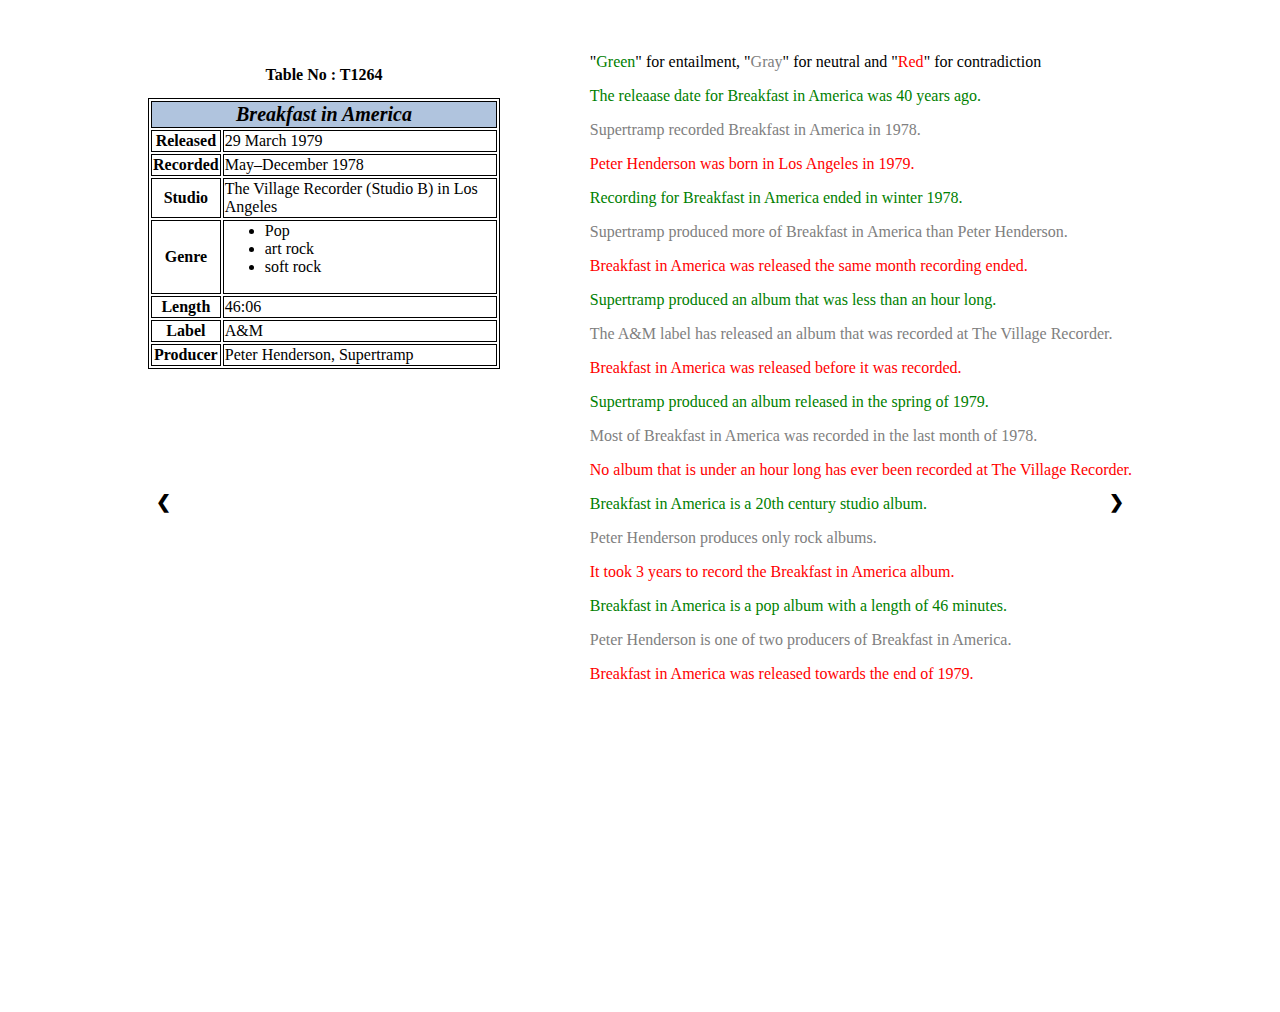
<file: explore.html>
<!DOCTYPE html>
<html>
<head>
<meta name="viewport" content="width=device-width, initial-scale=1">
<style>
* {box-sizing: border-box}
body {font-family: Verdana, sans-serif; margin:0}
.mySlides {display: none}
img {vertical-align: middle;}

/* Slideshow container */
.slideshow-container {
  max-width: 1000px;
  position: relative;
  margin: auto;
}

/* Next & previous buttons */
.prev, .next {
  cursor: pointer;
  position: absolute;
  top: 50%;
  width: auto;
  height:auto;
  padding: 16px;
  margin-top: -22px;
  color: black;
  font-weight: bold;
  font-size: 18px;
  transition: 0.6s ease;
  border-radius: 0 3px 3px 0;
  user-select: none;
}

/* Position the "next button" to the right */
.next {
  right: 0;
  border-radius: 3px 0 0 3px;
}

/* On hover, add a black background color with a little bit see-through */
.prev:hover, .next:hover {
  background-color: white;
  color: black;
}

/* Caption text */
.text {
  color: black;
  font-size: 25px;
  padding: 8px 12px;
  margin-top: 25px;
  position: top;
  bottom: 8px;
  width: 100%;
  text-align: center;
}

/* Number text (1/3 etc) */
.numbertext {
  color: #f2f2f2;
  font-size: 12px;
  padding: 8px 12px;
  position: absolute;
  top: 0;
}

/* The dots/bullets/indicators */
.dotinactive {
  cursor: pointer;
  height: 15px;
  width: 15px;
  margin: 0 2px;
  background-color: #bbb;
  border-radius: 50%;
  display: inline-block;
  transition: background-color 0.6s ease;
}

.active, .dot:hover {
  background-color: #717171;
}

/* Fading animation */
.fadenoton {
  -webkit-animation-name: fade;
  -webkit-animation-duration: 1.5s;
  animation-name: fade;
  animation-duration: 1.5s;
}

@-webkit-keyframes fade {
  from {opacity: .4} 
  to {opacity: 1}
}

@keyframes fade {
  from {opacity: .4} 
  to {opacity: 1}
}

/* On smaller screens, decrease text size */
@media only screen and (max-width: 300px) {
  .prev, .next,.text {font-size: 11px}
}
</style>
</head>
<body>

<div class="slideshow-container">

<div class='mySlides fade'><iframe src='data/T1264.html'frameborder='0'style='position: relative; height: 100vh; width:100%; margin: 5vh 0%;  '></iframe></div>
<div class='mySlides fade'><iframe src='data/T1252.html'frameborder='0'style='position: relative; height: 100vh; width:100%; margin: 5vh 0%;  '></iframe></div>
<div class='mySlides fade'><iframe src='data/T927.html'frameborder='0'style='position: relative; height: 100vh; width:100%; margin: 5vh 0%;  '></iframe></div>
<div class='mySlides fade'><iframe src='data/T1967.html'frameborder='0'style='position: relative; height: 100vh; width:100%; margin: 5vh 0%;  '></iframe></div>
<div class='mySlides fade'><iframe src='data/T1601.html'frameborder='0'style='position: relative; height: 100vh; width:100%; margin: 5vh 0%;  '></iframe></div>
<div class='mySlides fade'><iframe src='data/T89.html'frameborder='0'style='position: relative; height: 100vh; width:100%; margin: 5vh 0%;  '></iframe></div>
<div class='mySlides fade'><iframe src='data/T2401.html'frameborder='0'style='position: relative; height: 100vh; width:100%; margin: 5vh 0%;  '></iframe></div>
<div class='mySlides fade'><iframe src='data/T1176.html'frameborder='0'style='position: relative; height: 100vh; width:100%; margin: 5vh 0%;  '></iframe></div>
<div class='mySlides fade'><iframe src='data/T1206.html'frameborder='0'style='position: relative; height: 100vh; width:100%; margin: 5vh 0%;  '></iframe></div>
<div class='mySlides fade'><iframe src='data/T858.html'frameborder='0'style='position: relative; height: 100vh; width:100%; margin: 5vh 0%;  '></iframe></div>
<div class='mySlides fade'><iframe src='data/T2215.html'frameborder='0'style='position: relative; height: 100vh; width:100%; margin: 5vh 0%;  '></iframe></div>
<div class='mySlides fade'><iframe src='data/T2473.html'frameborder='0'style='position: relative; height: 100vh; width:100%; margin: 5vh 0%;  '></iframe></div>
<div class='mySlides fade'><iframe src='data/T2372.html'frameborder='0'style='position: relative; height: 100vh; width:100%; margin: 5vh 0%;  '></iframe></div>
<div class='mySlides fade'><iframe src='data/T2171.html'frameborder='0'style='position: relative; height: 100vh; width:100%; margin: 5vh 0%;  '></iframe></div>
<div class='mySlides fade'><iframe src='data/T1836.html'frameborder='0'style='position: relative; height: 100vh; width:100%; margin: 5vh 0%;  '></iframe></div>
<div class='mySlides fade'><iframe src='data/T1969.html'frameborder='0'style='position: relative; height: 100vh; width:100%; margin: 5vh 0%;  '></iframe></div>
<div class='mySlides fade'><iframe src='data/T303.html'frameborder='0'style='position: relative; height: 100vh; width:100%; margin: 5vh 0%;  '></iframe></div>
<div class='mySlides fade'><iframe src='data/T1048.html'frameborder='0'style='position: relative; height: 100vh; width:100%; margin: 5vh 0%;  '></iframe></div>
<div class='mySlides fade'><iframe src='data/T1370.html'frameborder='0'style='position: relative; height: 100vh; width:100%; margin: 5vh 0%;  '></iframe></div>
<div class='mySlides fade'><iframe src='data/T2507.html'frameborder='0'style='position: relative; height: 100vh; width:100%; margin: 5vh 0%;  '></iframe></div>
<div class='mySlides fade'><iframe src='data/T819.html'frameborder='0'style='position: relative; height: 100vh; width:100%; margin: 5vh 0%;  '></iframe></div>
<div class='mySlides fade'><iframe src='data/T2447.html'frameborder='0'style='position: relative; height: 100vh; width:100%; margin: 5vh 0%;  '></iframe></div>
<div class='mySlides fade'><iframe src='data/T1001.html'frameborder='0'style='position: relative; height: 100vh; width:100%; margin: 5vh 0%;  '></iframe></div>
<div class='mySlides fade'><iframe src='data/T711.html'frameborder='0'style='position: relative; height: 100vh; width:100%; margin: 5vh 0%;  '></iframe></div>
<div class='mySlides fade'><iframe src='data/T565.html'frameborder='0'style='position: relative; height: 100vh; width:100%; margin: 5vh 0%;  '></iframe></div>
<div class='mySlides fade'><iframe src='data/T485.html'frameborder='0'style='position: relative; height: 100vh; width:100%; margin: 5vh 0%;  '></iframe></div>
<div class='mySlides fade'><iframe src='data/T553.html'frameborder='0'style='position: relative; height: 100vh; width:100%; margin: 5vh 0%;  '></iframe></div>
<div class='mySlides fade'><iframe src='data/T790.html'frameborder='0'style='position: relative; height: 100vh; width:100%; margin: 5vh 0%;  '></iframe></div>
<div class='mySlides fade'><iframe src='data/T501.html'frameborder='0'style='position: relative; height: 100vh; width:100%; margin: 5vh 0%;  '></iframe></div>
<div class='mySlides fade'><iframe src='data/T2561.html'frameborder='0'style='position: relative; height: 100vh; width:100%; margin: 5vh 0%;  '></iframe></div>
<div class='mySlides fade'><iframe src='data/T533.html'frameborder='0'style='position: relative; height: 100vh; width:100%; margin: 5vh 0%;  '></iframe></div>
<div class='mySlides fade'><iframe src='data/T1432.html'frameborder='0'style='position: relative; height: 100vh; width:100%; margin: 5vh 0%;  '></iframe></div>
<div class='mySlides fade'><iframe src='data/T774.html'frameborder='0'style='position: relative; height: 100vh; width:100%; margin: 5vh 0%;  '></iframe></div>
<div class='mySlides fade'><iframe src='data/T1435.html'frameborder='0'style='position: relative; height: 100vh; width:100%; margin: 5vh 0%;  '></iframe></div>
<div class='mySlides fade'><iframe src='data/T1707.html'frameborder='0'style='position: relative; height: 100vh; width:100%; margin: 5vh 0%;  '></iframe></div>
<div class='mySlides fade'><iframe src='data/T822.html'frameborder='0'style='position: relative; height: 100vh; width:100%; margin: 5vh 0%;  '></iframe></div>
<div class='mySlides fade'><iframe src='data/T1494.html'frameborder='0'style='position: relative; height: 100vh; width:100%; margin: 5vh 0%;  '></iframe></div>
<div class='mySlides fade'><iframe src='data/T595.html'frameborder='0'style='position: relative; height: 100vh; width:100%; margin: 5vh 0%;  '></iframe></div>
<div class='mySlides fade'><iframe src='data/T1493.html'frameborder='0'style='position: relative; height: 100vh; width:100%; margin: 5vh 0%;  '></iframe></div>
<div class='mySlides fade'><iframe src='data/T2173.html'frameborder='0'style='position: relative; height: 100vh; width:100%; margin: 5vh 0%;  '></iframe></div>
<div class='mySlides fade'><iframe src='data/T520.html'frameborder='0'style='position: relative; height: 100vh; width:100%; margin: 5vh 0%;  '></iframe></div>
<div class='mySlides fade'><iframe src='data/T1703.html'frameborder='0'style='position: relative; height: 100vh; width:100%; margin: 5vh 0%;  '></iframe></div>
<div class='mySlides fade'><iframe src='data/T1691.html'frameborder='0'style='position: relative; height: 100vh; width:100%; margin: 5vh 0%;  '></iframe></div>
<div class='mySlides fade'><iframe src='data/T2074.html'frameborder='0'style='position: relative; height: 100vh; width:100%; margin: 5vh 0%;  '></iframe></div>
<div class='mySlides fade'><iframe src='data/T2072.html'frameborder='0'style='position: relative; height: 100vh; width:100%; margin: 5vh 0%;  '></iframe></div>
<div class='mySlides fade'><iframe src='data/T292.html'frameborder='0'style='position: relative; height: 100vh; width:100%; margin: 5vh 0%;  '></iframe></div>
<div class='mySlides fade'><iframe src='data/T1386.html'frameborder='0'style='position: relative; height: 100vh; width:100%; margin: 5vh 0%;  '></iframe></div>
<div class='mySlides fade'><iframe src='data/T2604.html'frameborder='0'style='position: relative; height: 100vh; width:100%; margin: 5vh 0%;  '></iframe></div>
<div class='mySlides fade'><iframe src='data/T33.html'frameborder='0'style='position: relative; height: 100vh; width:100%; margin: 5vh 0%;  '></iframe></div>
<div class='mySlides fade'><iframe src='data/T2159.html'frameborder='0'style='position: relative; height: 100vh; width:100%; margin: 5vh 0%;  '></iframe></div>
<div class='mySlides fade'><iframe src='data/T381.html'frameborder='0'style='position: relative; height: 100vh; width:100%; margin: 5vh 0%;  '></iframe></div>
<div class='mySlides fade'><iframe src='data/T2311.html'frameborder='0'style='position: relative; height: 100vh; width:100%; margin: 5vh 0%;  '></iframe></div>
<div class='mySlides fade'><iframe src='data/T663.html'frameborder='0'style='position: relative; height: 100vh; width:100%; margin: 5vh 0%;  '></iframe></div>
<div class='mySlides fade'><iframe src='data/T583.html'frameborder='0'style='position: relative; height: 100vh; width:100%; margin: 5vh 0%;  '></iframe></div>
<div class='mySlides fade'><iframe src='data/T2566.html'frameborder='0'style='position: relative; height: 100vh; width:100%; margin: 5vh 0%;  '></iframe></div>
<div class='mySlides fade'><iframe src='data/T1295.html'frameborder='0'style='position: relative; height: 100vh; width:100%; margin: 5vh 0%;  '></iframe></div>
<div class='mySlides fade'><iframe src='data/T1126.html'frameborder='0'style='position: relative; height: 100vh; width:100%; margin: 5vh 0%;  '></iframe></div>
<div class='mySlides fade'><iframe src='data/T508.html'frameborder='0'style='position: relative; height: 100vh; width:100%; margin: 5vh 0%;  '></iframe></div>
<div class='mySlides fade'><iframe src='data/T2418.html'frameborder='0'style='position: relative; height: 100vh; width:100%; margin: 5vh 0%;  '></iframe></div>
<div class='mySlides fade'><iframe src='data/T86.html'frameborder='0'style='position: relative; height: 100vh; width:100%; margin: 5vh 0%;  '></iframe></div>
<div class='mySlides fade'><iframe src='data/T306.html'frameborder='0'style='position: relative; height: 100vh; width:100%; margin: 5vh 0%;  '></iframe></div>
<div class='mySlides fade'><iframe src='data/T2065.html'frameborder='0'style='position: relative; height: 100vh; width:100%; margin: 5vh 0%;  '></iframe></div>
<div class='mySlides fade'><iframe src='data/T2190.html'frameborder='0'style='position: relative; height: 100vh; width:100%; margin: 5vh 0%;  '></iframe></div>
<div class='mySlides fade'><iframe src='data/T2550.html'frameborder='0'style='position: relative; height: 100vh; width:100%; margin: 5vh 0%;  '></iframe></div>
<div class='mySlides fade'><iframe src='data/T420.html'frameborder='0'style='position: relative; height: 100vh; width:100%; margin: 5vh 0%;  '></iframe></div>
<div class='mySlides fade'><iframe src='data/T538.html'frameborder='0'style='position: relative; height: 100vh; width:100%; margin: 5vh 0%;  '></iframe></div>
<div class='mySlides fade'><iframe src='data/T2515.html'frameborder='0'style='position: relative; height: 100vh; width:100%; margin: 5vh 0%;  '></iframe></div>
<div class='mySlides fade'><iframe src='data/T1553.html'frameborder='0'style='position: relative; height: 100vh; width:100%; margin: 5vh 0%;  '></iframe></div>
<div class='mySlides fade'><iframe src='data/T1338.html'frameborder='0'style='position: relative; height: 100vh; width:100%; margin: 5vh 0%;  '></iframe></div>
<div class='mySlides fade'><iframe src='data/T1541.html'frameborder='0'style='position: relative; height: 100vh; width:100%; margin: 5vh 0%;  '></iframe></div>
<div class='mySlides fade'><iframe src='data/T1274.html'frameborder='0'style='position: relative; height: 100vh; width:100%; margin: 5vh 0%;  '></iframe></div>
<div class='mySlides fade'><iframe src='data/T2279.html'frameborder='0'style='position: relative; height: 100vh; width:100%; margin: 5vh 0%;  '></iframe></div>
<div class='mySlides fade'><iframe src='data/T1146.html'frameborder='0'style='position: relative; height: 100vh; width:100%; margin: 5vh 0%;  '></iframe></div>
<div class='mySlides fade'><iframe src='data/T370.html'frameborder='0'style='position: relative; height: 100vh; width:100%; margin: 5vh 0%;  '></iframe></div>
<div class='mySlides fade'><iframe src='data/T717.html'frameborder='0'style='position: relative; height: 100vh; width:100%; margin: 5vh 0%;  '></iframe></div>
<div class='mySlides fade'><iframe src='data/T1319.html'frameborder='0'style='position: relative; height: 100vh; width:100%; margin: 5vh 0%;  '></iframe></div>
<div class='mySlides fade'><iframe src='data/T138.html'frameborder='0'style='position: relative; height: 100vh; width:100%; margin: 5vh 0%;  '></iframe></div>
<div class='mySlides fade'><iframe src='data/T1659.html'frameborder='0'style='position: relative; height: 100vh; width:100%; margin: 5vh 0%;  '></iframe></div>
<div class='mySlides fade'><iframe src='data/T882.html'frameborder='0'style='position: relative; height: 100vh; width:100%; margin: 5vh 0%;  '></iframe></div>
<div class='mySlides fade'><iframe src='data/T2574.html'frameborder='0'style='position: relative; height: 100vh; width:100%; margin: 5vh 0%;  '></iframe></div>
<div class='mySlides fade'><iframe src='data/T471.html'frameborder='0'style='position: relative; height: 100vh; width:100%; margin: 5vh 0%;  '></iframe></div>
<div class='mySlides fade'><iframe src='data/T2185.html'frameborder='0'style='position: relative; height: 100vh; width:100%; margin: 5vh 0%;  '></iframe></div>
<div class='mySlides fade'><iframe src='data/T1091.html'frameborder='0'style='position: relative; height: 100vh; width:100%; margin: 5vh 0%;  '></iframe></div>
<div class='mySlides fade'><iframe src='data/T592.html'frameborder='0'style='position: relative; height: 100vh; width:100%; margin: 5vh 0%;  '></iframe></div>
<div class='mySlides fade'><iframe src='data/T1628.html'frameborder='0'style='position: relative; height: 100vh; width:100%; margin: 5vh 0%;  '></iframe></div>
<div class='mySlides fade'><iframe src='data/T1007.html'frameborder='0'style='position: relative; height: 100vh; width:100%; margin: 5vh 0%;  '></iframe></div>
<div class='mySlides fade'><iframe src='data/T1474.html'frameborder='0'style='position: relative; height: 100vh; width:100%; margin: 5vh 0%;  '></iframe></div>
<div class='mySlides fade'><iframe src='data/T2323.html'frameborder='0'style='position: relative; height: 100vh; width:100%; margin: 5vh 0%;  '></iframe></div>
<div class='mySlides fade'><iframe src='data/T1686.html'frameborder='0'style='position: relative; height: 100vh; width:100%; margin: 5vh 0%;  '></iframe></div>
<div class='mySlides fade'><iframe src='data/T930.html'frameborder='0'style='position: relative; height: 100vh; width:100%; margin: 5vh 0%;  '></iframe></div>
<div class='mySlides fade'><iframe src='data/T2335.html'frameborder='0'style='position: relative; height: 100vh; width:100%; margin: 5vh 0%;  '></iframe></div>
<div class='mySlides fade'><iframe src='data/T849.html'frameborder='0'style='position: relative; height: 100vh; width:100%; margin: 5vh 0%;  '></iframe></div>
<div class='mySlides fade'><iframe src='data/T1088.html'frameborder='0'style='position: relative; height: 100vh; width:100%; margin: 5vh 0%;  '></iframe></div>
<div class='mySlides fade'><iframe src='data/T546.html'frameborder='0'style='position: relative; height: 100vh; width:100%; margin: 5vh 0%;  '></iframe></div>
<div class='mySlides fade'><iframe src='data/T981.html'frameborder='0'style='position: relative; height: 100vh; width:100%; margin: 5vh 0%;  '></iframe></div>
<div class='mySlides fade'><iframe src='data/T2172.html'frameborder='0'style='position: relative; height: 100vh; width:100%; margin: 5vh 0%;  '></iframe></div>
<div class='mySlides fade'><iframe src='data/T1129.html'frameborder='0'style='position: relative; height: 100vh; width:100%; margin: 5vh 0%;  '></iframe></div>
<div class='mySlides fade'><iframe src='data/T169.html'frameborder='0'style='position: relative; height: 100vh; width:100%; margin: 5vh 0%;  '></iframe></div>
<div class='mySlides fade'><iframe src='data/T1761.html'frameborder='0'style='position: relative; height: 100vh; width:100%; margin: 5vh 0%;  '></iframe></div>
<div class='mySlides fade'><iframe src='data/T647.html'frameborder='0'style='position: relative; height: 100vh; width:100%; margin: 5vh 0%;  '></iframe></div>





<a class="prev" onclick="plusSlides(-1)">&#10094;</a>
<a class="next" onclick="plusSlides(1)">&#10095;</a>

</div>
<br>

<div style="text-align:center">
  <span class="dot" onclick="currentSlide(1)"></span> 
  <span class="dot" onclick="currentSlide(2)"></span> 
  <span class="dot" onclick="currentSlide(3)"></span> 
</div>

<script>
var slideIndex = 1;
showSlides(slideIndex);

function plusSlides(n) {
  showSlides(slideIndex += n);
}

function currentSlide(n) {
  showSlides(slideIndex = n);
}

function showSlides(n) {
  var i;
  var slides = document.getElementsByClassName("mySlides");
  if (n > slides.length) {slideIndex = 1}    
  if (n < 1) {slideIndex = slides.length}
  for (i = 0; i < slides.length; i++) {
      slides[i].style.display = "none";  
  }
  slides[slideIndex-1].style.display = "block";  
}
</script>

</body>
</html>
</file>
